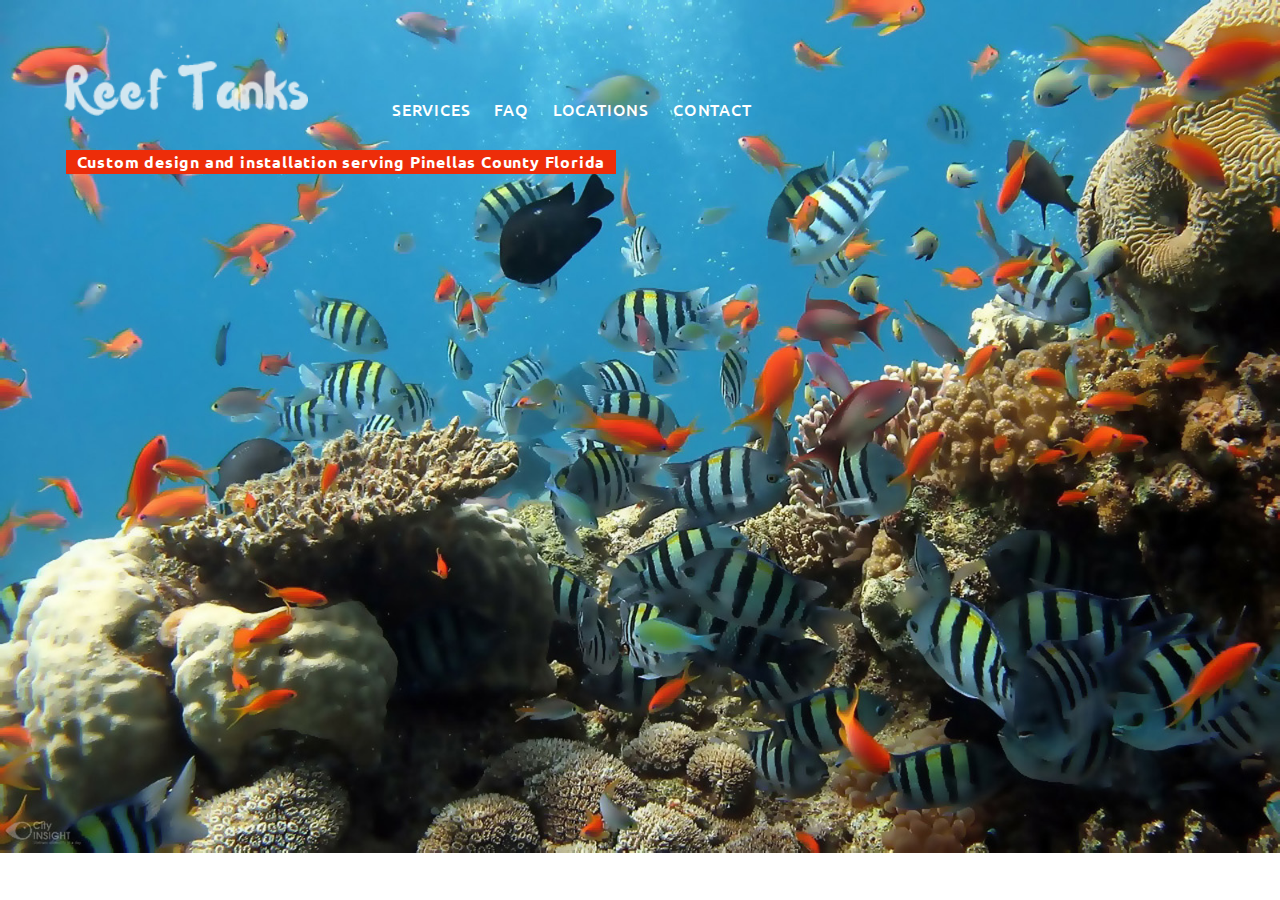
<file: index.html>
<!DOCTYPE html>
<html>

<head>  <title>Reef Tanks</title>
        <link href="reeftank2.css" rel="stylesheet" type="text/css">
        <link href='https://fonts.googleapis.com/css?family=Ubuntu:400,300,500,700' rel='stylesheet' type='text/css'>
        <!-- Thanks to NYPL and the sponsors of Tech Connect for your support. -->
        <!-- Thanks for the NYPL Project Code staff, especially Ian, for all of your help. -->
        <!-- This website for practice purposes only. It is not intended for commerical or other use. -->
</head>

    <body class="indexbackground">
    <!-- Giving a class to the body allowed me to give the index page a different background from the other pages of the website. -->  
    
            <div class="header">
                <div class="logo">
                <a href="index.html">
                <img src="reeftankimages/reeftanklogo_white.png" width="250px"></a>
                <!--Giving the png a width in pixels helped me position the logo where I wanted it on the index page-->
                </div>
                
                
                <!--This is the nav bar-->
                <div class="nav">
                <ul>
                <li><a href="services.html">SERVICES</a></li>
                <li><a href="faq.html">FAQ</a></li>
                <li><a href="locations.html">LOCATIONS</a></li>
                <li><a href="contact.html">CONTACT</a></li>
                </ul>
                </div>
            </div>  
            
            <div class="subheader">
            <h3>Custom design and installation serving Pinellas County Florida</h3>
            </div>  
    
    </body>
</html>
</file>
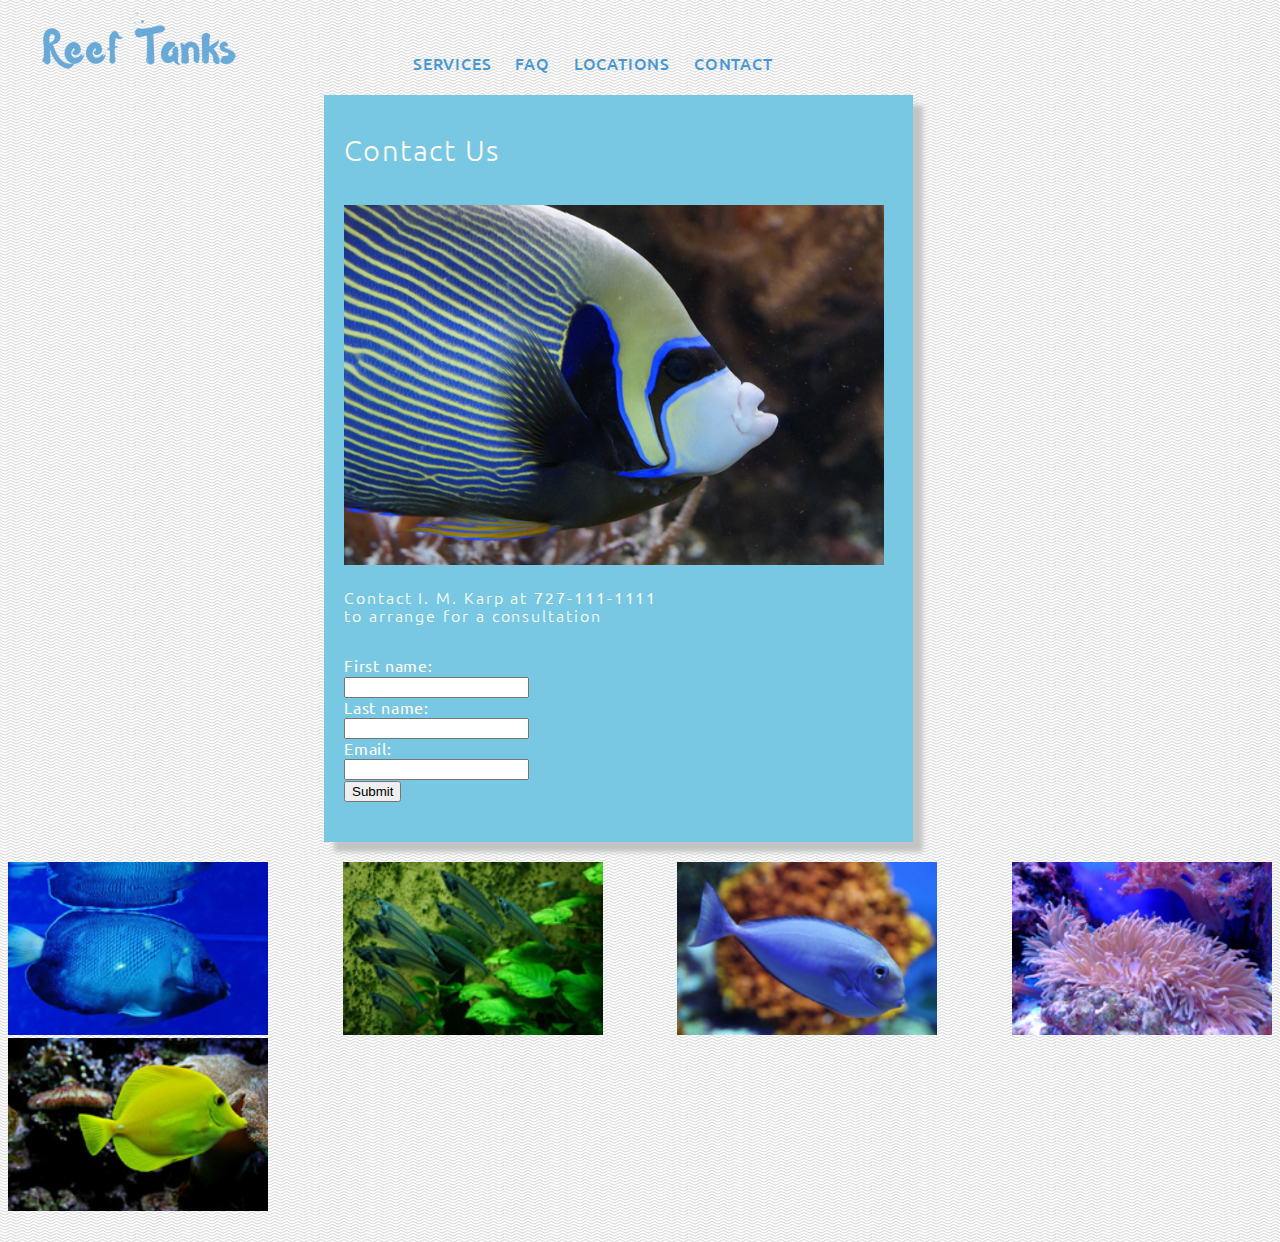
<file: contact.html>
<!DOCTYPE html>
<html>
    <head>
        <title>Contact</title>
        <link href="reeftank2.css" rel="stylesheet" type="text/css">
        <link href='https://fonts.googleapis.com/css?family=Ubuntu:400,300,500,700' rel='stylesheet' type='text/css'>
    </head>

        <body>
            
            <div>
                <div class="logo">
                <a href="index.html">
                <img src="reeftankimages/reeftanklogo4.png"></a>
                </div>
    
                <div class="nav">
                <ul>
                <li><a href="services.html">SERVICES</a></li>
                <li><a href="faq.html">FAQ</a></li>
                <li><a href="locations.html">LOCATIONS</a></li>
                <li><a href="contact.html">CONTACT</a></li>
                </ul>
                </div>  
            </div>
        
            <div class="textbox">
            <h1>Contact Us</h1>
            <img class="roguephoto" src="reeftankimages/emperor-angelfish-793377_1920new.jpg">
            <p>Contact I. M. Karp at <strong>727-111-1111</strong> <br>
            to arrange for a consultation</p>
            
                <div class="form">
                <form>First name:<br>
                <input type="text" name="firstname">
                <br>
                Last name:<br>
                <input type="text" name="lastname">
                <br>
                Email:<br>
                <input type="text" name="email">
                <br>
                <input type="submit" value="Submit"
                </form>
                </div>
            </div>
       
            
            <div id="container">
	        <div><img src="reeftankimages/fish-390018_1920.jpg"></div>
	        <div><img src="reeftankimages/fish-1088785_1280.jpg"></div>
	        <div><img src="reeftankimages/fish-800345_1280.jpg"></div>
	        <div><img src="reeftankimages/coral-1053834_1280.jpg"></div>
	        <div><img src="reeftankimages/yellow-tang-587658_1280.jpg"></div>
            </div>



        </body>
</html>
</file>
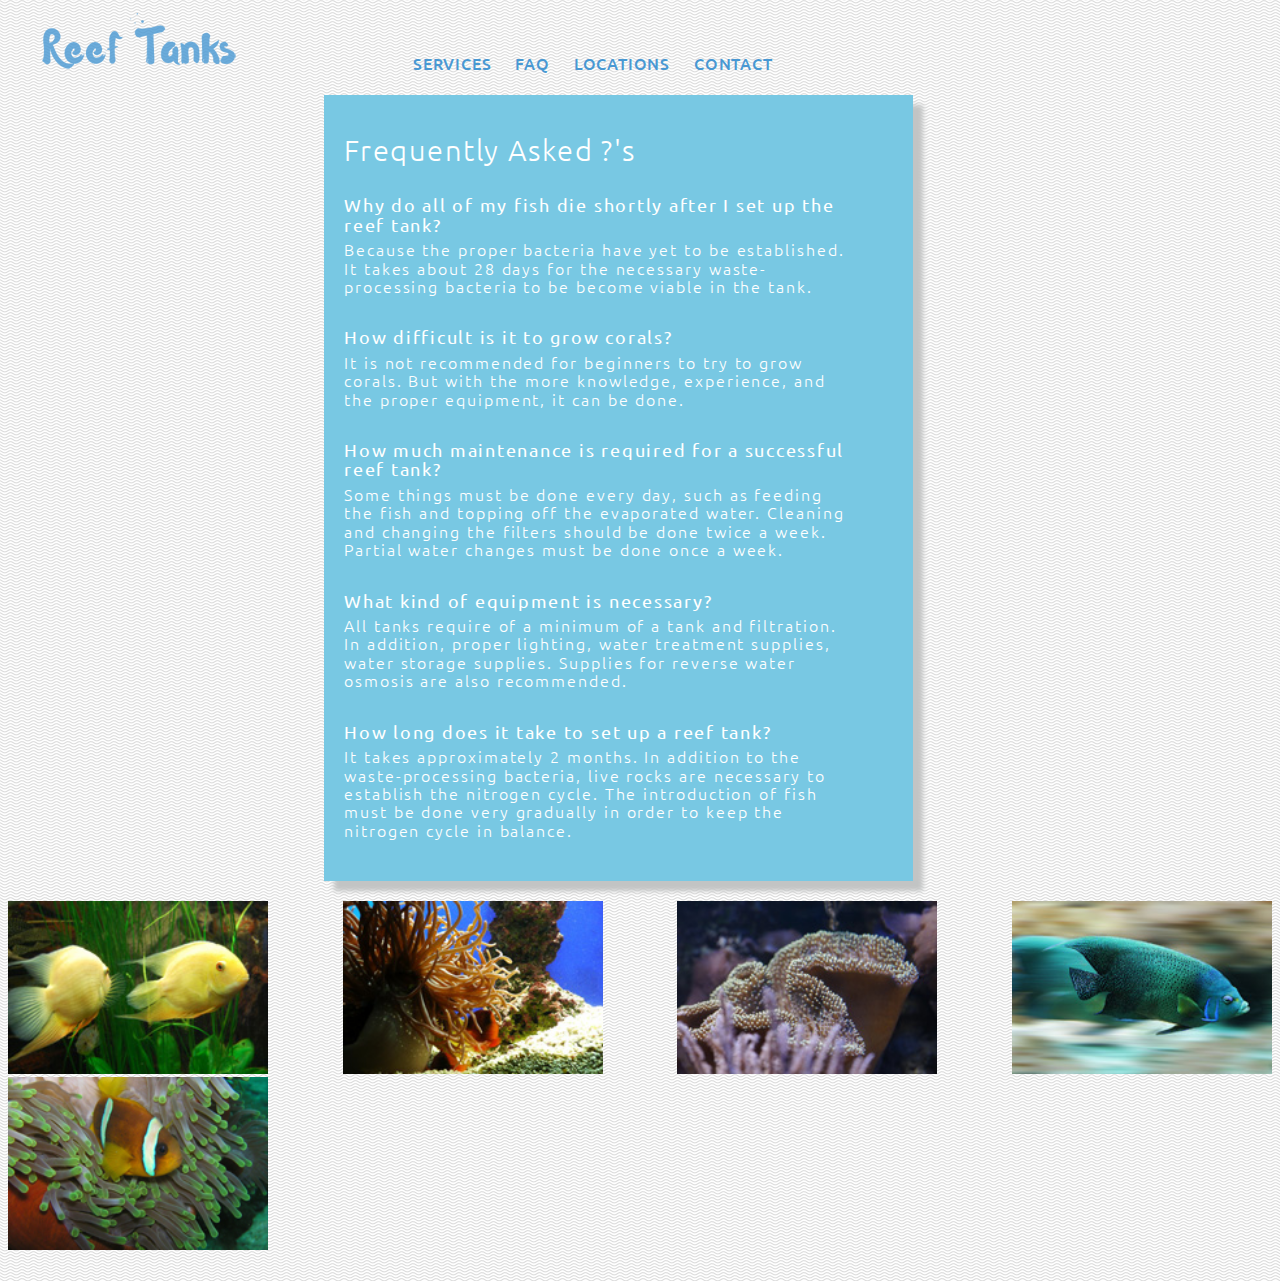
<file: faq.html>
<!DOCTYPE html>
<html>
    <head>
        <title>FAQ</title>
        <link href="reeftank2.css" rel="stylesheet" type="text/css">
        <link href='https://fonts.googleapis.com/css?family=Ubuntu:400,300,500,700' rel='stylesheet' type='text/css'>
    </head>

        <body>
              
            <div>
                <div class="logo">
                <a href="index.html">
                <img src="reeftankimages/reeftanklogo4.png"></a>
                </div>
    
                <div class="nav">
                <ul>
                <li><a href="services.html">SERVICES</a></li>
                <li><a href="faq.html">FAQ</a></li>
                <li><a href="locations.html">LOCATIONS</a></li>
                <li><a href="contact.html">CONTACT</a></li>
                </ul>
                </div>  
            </div>
        
               
            <div class="textbox">
            <h1>Frequently Asked ?'s</h1>
            
            <h4>Why do all of my fish die shortly after I set up the reef tank?</h4>
            <p>Because the proper bacteria have yet to be established. It takes about 28 days for the necessary waste-processing bacteria to be become viable in the tank. </p>
       
            <h4>How difficult is it to grow corals?</h4>
            <p>It is not recommended for beginners to try to grow corals.  But with the more knowledge, experience, and the proper equipment, it can be done.</p>
       
            <h4>How much maintenance is required for a successful reef tank?</h4>
            <p>Some things must be done every day, such as feeding the fish and topping off the evaporated water. Cleaning and changing the filters should be done twice a week. Partial water changes must be done once a week.</p>
      
            <h4>What kind of equipment is necessary?</h4>
            <p>All tanks require of a minimum of a tank and filtration.  In addition, proper lighting, water treatment supplies, water storage supplies. Supplies for reverse water osmosis are also recommended.</p>
        
            <h4>How long does it take to set up a reef tank?</h4>
            <p>It takes approximately 2 months. In addition to the waste-processing bacteria, live rocks are necessary to establish the nitrogen cycle. The introduction of fish must be done very gradually in order to keep the nitrogen cycle in balance.</p>
            </div>
            
            
            <div id="container">
	        <div><img src="reeftankimages/cichlid-908862_1280.jpg"></div>
	        <div><img src="reeftankimages/sea-905839_1280.jpg"></div>
	        <div><img src="reeftankimages/coral-793383_1280.jpg"></div>
	        <div><img src="reeftankimages/fish-582695_1280.jpg"></div>
	        <div><img src="reeftankimages/clown-fish-225421_1280.jpg"></div>
            </div>
            
    
        </body>

</html>
</file>
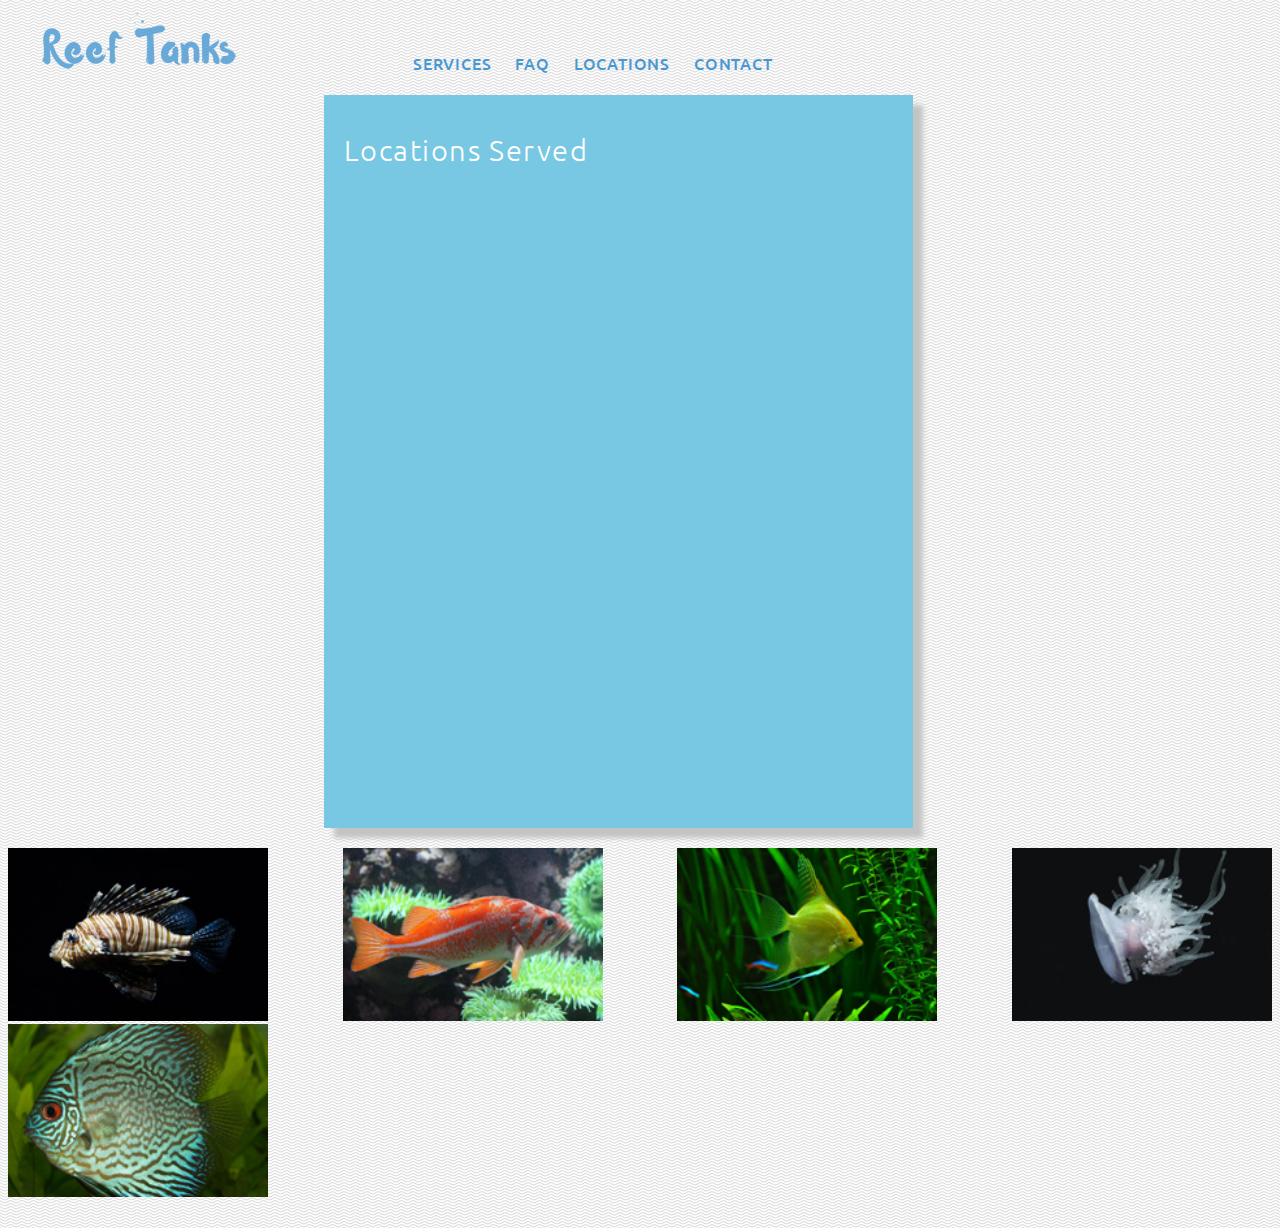
<file: locations.html>
<!DOCTYPE html>
<html>
    <head>
        <title>Locations</title>
        <link href="reeftank2.css" rel="stylesheet" type="text/css">
        <link href='https://fonts.googleapis.com/css?family=Ubuntu:400,300,500,700' rel='stylesheet' type='text/css'>
    </head>

        <body>
            <div>
                <div class="logo">
                <a href="index.html">
                <img src="reeftankimages/reeftanklogo4.png"></a>
                </div>
    
                <div class="nav">
                <ul>
                <li><a href="services.html">SERVICES</a></li>
                <li><a href="faq.html">FAQ</a></li>
                <li><a href="locations.html">LOCATIONS</a></li>
                <li><a href="contact.html">CONTACT</a></li>
                </ul>
                </div>  
            </div>
    
        
            <div class="textbox">
            <h1>Locations Served</h1>
             <iframe class="iframe" <iframe src="https://www.google.com/maps/embed?pb=!1m14!1m12!1m3!1d225611.15048417763!2d-82.66281839104006!3d27.92730362218002!2m3!1f0!2f0!3f0!3m2!1i1024!2i768!4f13.1!5e0!3m2!1sen!2sus!4v1460742393086" width="800" height="600" frameborder="0" style="border:0" allowfullscreen></iframe>  
            </div>
        
            
            <div id="container">
	        <div><img src="reeftankimages/nature-768605_1280.jpg"></div>
	        <div><img src="reeftankimages/fish-927002_1280.jpg"></div>
	        <div><img src="reeftankimages/fish-936504_1920.jpg"></div>
	        <div><img src="reeftankimages/jelly-fish-1209026_1280.jpg"></div>
	        <div><img src="reeftankimages/perch-62855_1280.jpg"></div>
            </div>
         
        </body>

</html>
</file>
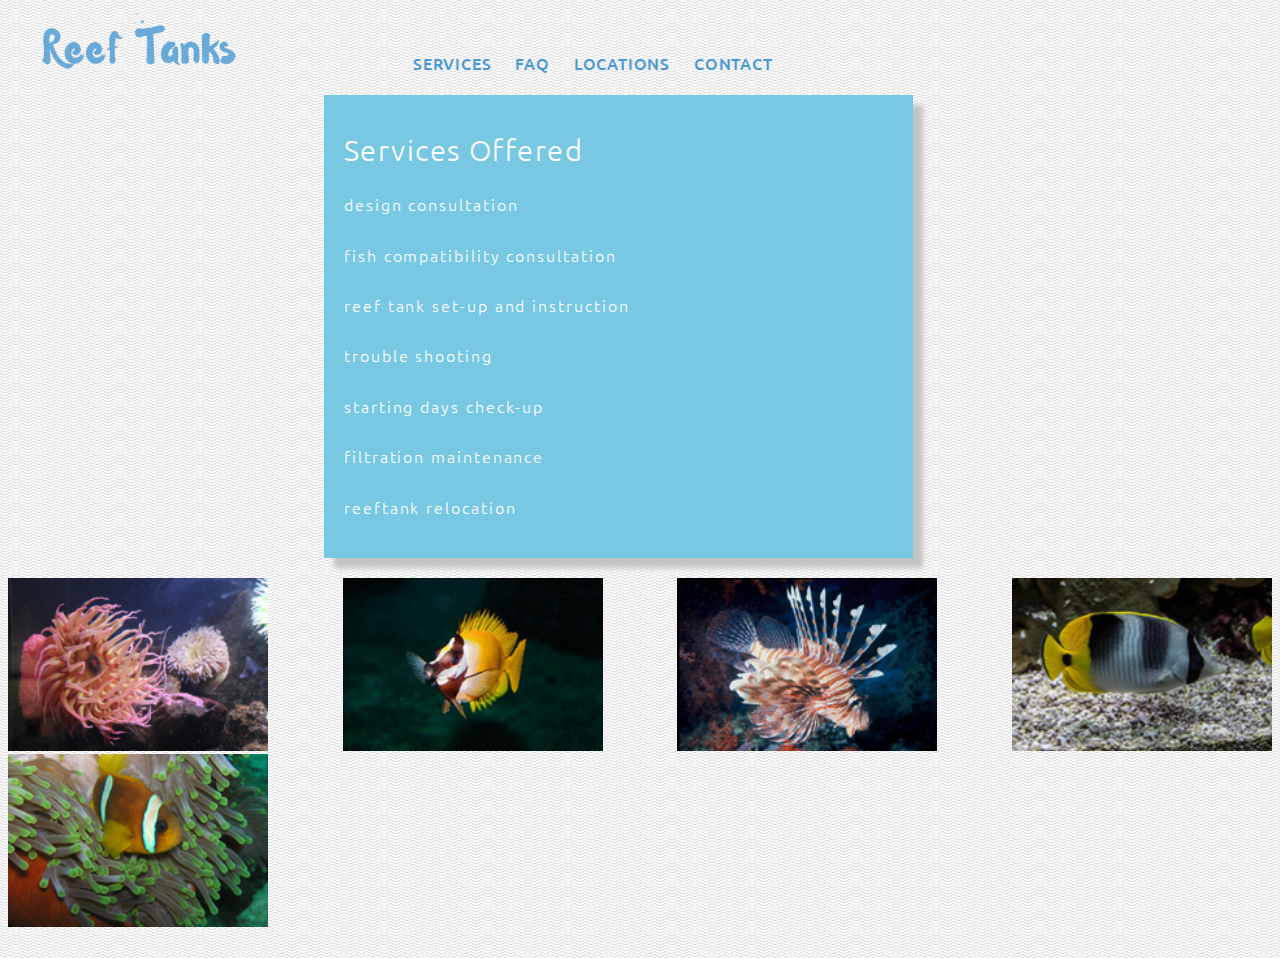
<file: services.html>
<!DOCTYPE html>
<html>
    <head>
        <title>Services</title>
        <link href="reeftank2.css" rel="stylesheet" type="text/css">
        <link href='https://fonts.googleapis.com/css?family=Ubuntu:400,300,500,700' rel='stylesheet' type='text/css'>
    </head>

        <body>
            
            <div>
                <div class="logo">
                <a href="index.html">
                <img src="reeftankimages/reeftanklogo4.png"></a>
                </div>

                <div class="nav">
                <ul>
                <li><a href="services.html">SERVICES</a></li>
                <li><a href="faq.html">FAQ</a></li>
                <li><a href="locations.html">LOCATIONS</a></li>
                <li><a href="contact.html">CONTACT</a></li>
                </ul>
                </div>
            </div>

        
            <div class="textbox">
            <h1>Services Offered</h1>
            <p>design consultation</p>
            <p>fish compatibility consultation</p>
            <p>reef tank set-up and instruction</p>
            <p>trouble shooting</p>
            <p>starting days check-up</p>
            <p>filtration maintenance</p>
            <p>reeftank relocation</p>
            </div>
        
            
            <div id="container">
	        <div><img src="reeftankimages/anemone-435143_1920.jpg"></div>
	        <div><img src="reeftankimages/aquarium-1303648_1280.jpg"></div>
	        <div><img src="reeftankimages/lionfish-587707_1920.jpg"></div>
	        <div><img src="reeftankimages/fish-982167_1280.jpg"></div>
	        <div><img src="reeftankimages/clown-fish-225421_1280.jpg"></div>
            </div>
            
        </body>
</html>
</file>
<file: reeftank2.css>
body {
    background: url(reeftankimages/white_wave.png) repeat;
    font-family:  Ubuntu, Arial, Helvetica, sans-serif;
    }

/*-----Future project: Get better understanding of how full background images work.-----*/
.indexbackground {
        background-image: url("reeftankimages/fish_blurred.jpg");
        background-repeat: no-repeat;
        background-size:cover;
        width: 1600px;
        }
        

/*------ #4898D3 is the logo blue color ----- */
a   {
    font-weight: 500;
    text-decoration: none;
    color:#4898D3;
    }
    
    
.header a {
        color: #FFFFFF;
        }


/*------ #33ED1F is bright green ----- */
a:visited {
        color: #33ED1F;
        }


.header {
        position: absolute;
        z-index: 1;
        width: 1100px;
        top: 40px;
        margin-left:20px;
        display: inline-block;
        vertical-align: top;
        }
        

.logo   {
        width: 25%;
        margin: 5px 0px 5px 30px;
        display: inline-block;
        opacity: .8;
        }
        

.nav    {
        width: 70%;
        margin: 0px 5px 5px 5px;
        display: inline-block;
        }
    
    
li     {
        padding: 0px 2px 0px 2px;
        }
        

.nav li{
        font-size: 16px;
        font-weight: normal;
        letter-spacing: .05em;
        padding: 0px 10px 0px 10px;
        text-align: center;
        display: inline-block;
        
        }  

/*------ The rgba color combo is transparent grey ----- */
.nav li:hover {
    background-color: rgba(169, 169, 167, 0.5);
    padding: 5px 15px 5px 15px;
    }
    
    
.subheader {
        position: relative;
        width:550px;
        height: 1.5em;
        z-index: 2;
        margin: 150px 40px 250px 58px;
        text-align: center;
        background-color: #ED2D09;
        }    
    

/*------ #78C8E3 is sky blue ----- */
.textbox  {
        width: 45%;
        background-color: #78C8E3;
        text-align: left;
        margin-left:25%;
        margin-bottom: 20px;
        padding: 10px;
        box-shadow: 10px 10px 5px #C2C4C4;
        }
        
        
.roguephoto {
    width: 95%;
    margin:10px 0px 20px 10px;
    }

         
.form {
    text-align: left;
    line-height: 1.2;
    letter-spacing:.05em;
    color:#FFFFFF;
    padding: 0px 25px 30px 10px;
    border-radius: 5px;
    }
    
    
.iframe {
      width: 97%;
      background-color: #78C8E3;
      margin: 10px;
      text-align:center;
      }     


h1  {
    font-size: 180%;
    font-weight: 100;
    line-height: 1.1;
    letter-spacing: .05em;
    color: #FFFFFF;
    padding: 10px 5px 10px 10px;
    text-align: left;
    }

   
 h3  {
    font-size: 100%;
    line-height: 110%;
    letter-spacing: .05em;
    color: #FFFFFF;
    padding-top:3px;
    }

h4  {
    font-size: 110%;
    font-weight: 400;
    line-height: 110%;
    letter-spacing: .1em;
    color: #FFFFFF;
    padding: 0px 50px 0px 10px;
    margin-top: 0em;
    margin-bottom: .35em;
    }

p   {
    font-size: 100%;
    font-weight: 100;
    line-height: 115%;
    letter-spacing: .12em;
    color: #FFFFFF;
    padding:0px 50px 0px 10px;
    margin-top: 0em;
    margin-bottom: 2em;
    }


#container {
	text-align: justify;
	}
	
#container > div {
	display: inline-block;
	vertical-align: top;
    }

#container:after {
	content: "";
	width: 100%;
	display: inline-block;
    }

#container > div > img {
    width:260px;
    }
</file>
